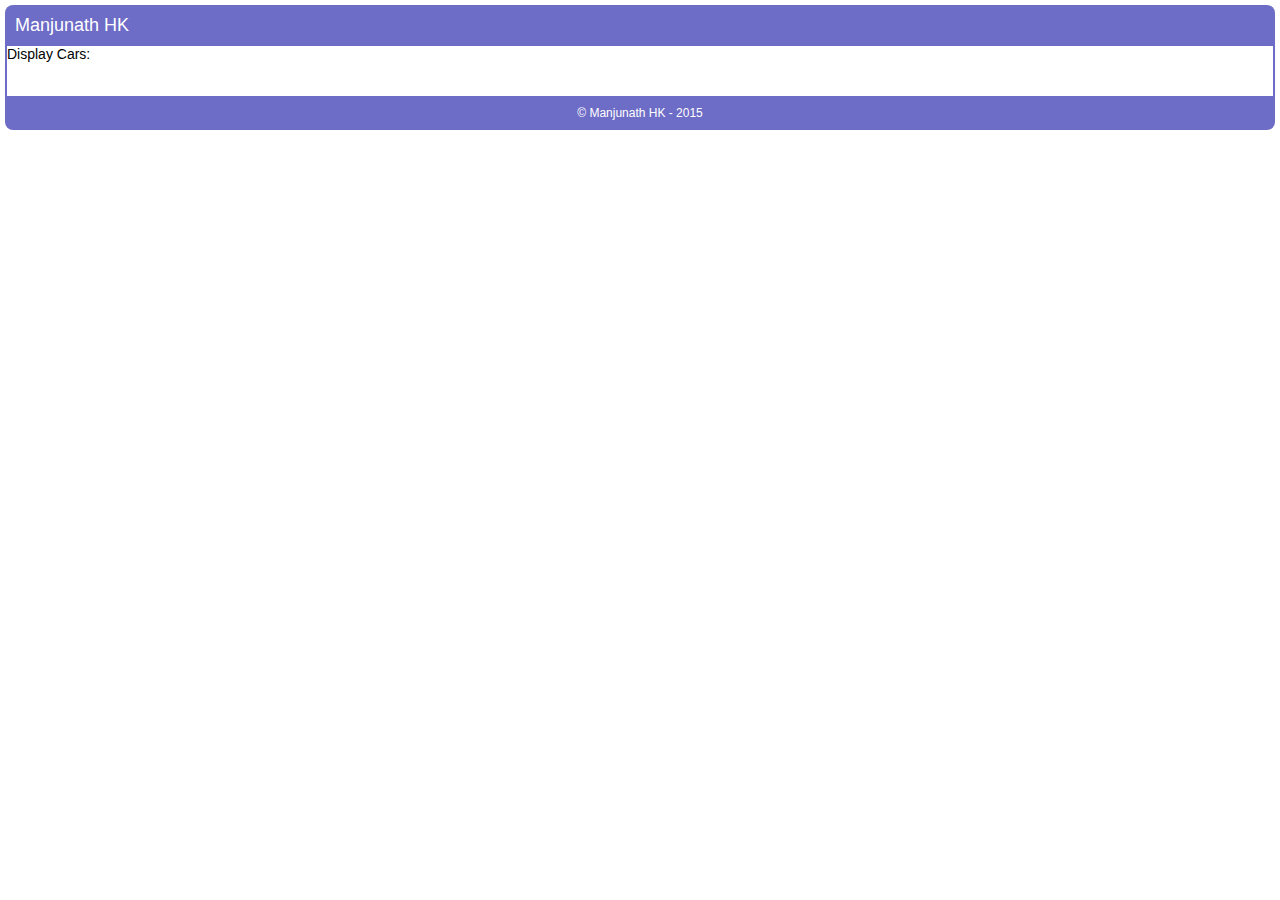
<file: CarSales/CarSales.WebUI/index.html>
﻿<!DOCTYPE html>
<html>
<head>
    <title>Home Page</title>
    <meta charset="utf-8"/>
    <link href="css/MyStyles.min.css" rel="stylesheet" />
</head>
<body>
<header id="pageHeader">
    Manjunath HK
</header>
<div id="viewport">
    Display Cars:
    <div id="carContainer">
        <table>
            <tr>
                <th>Manufacturer</th>
                <th>Name</th>
                <th>Fuel Type</th>
            </tr>
            <tbody id="carContainerTableBody">
                
            </tbody>
        </table>    
    </div>
    <script id="carTemplate" type="text/x-jQuery-tmpl">
        <tr>
            <td>${Manufacturer}</td>
            <td>${Name}</td>
            <td>${FuelType}</td>
        </tr>
    </script>

</div>
<footer>
    &copy; Manjunath HK - 2015
</footer>
<script src="https://code.jquery.com/jquery-2.1.4.min.js" type="text/javascript"></script>
    <script type="text/javascript" src="http://ajax.aspnetcdn.com/ajax/jquery.templates/beta1/jquery.tmpl.js"></script>

<script>
    $(document).ready(function () {
        $("#carContainer").hide();
        $.ajax({
            url: "http://localhost:2801/api/car123",
            success: function(result) {
                $("#carTemplate").tmpl(result).appendTo("#carContainerTableBody");
                $("#carContainer").show();
            },
            error: function(exception) {
                $("#carContainer").html(exception.responseJSON.Message);
                $("#carContainer").show();
            }
        });
    });
</script>
</body>


</html>
</file>
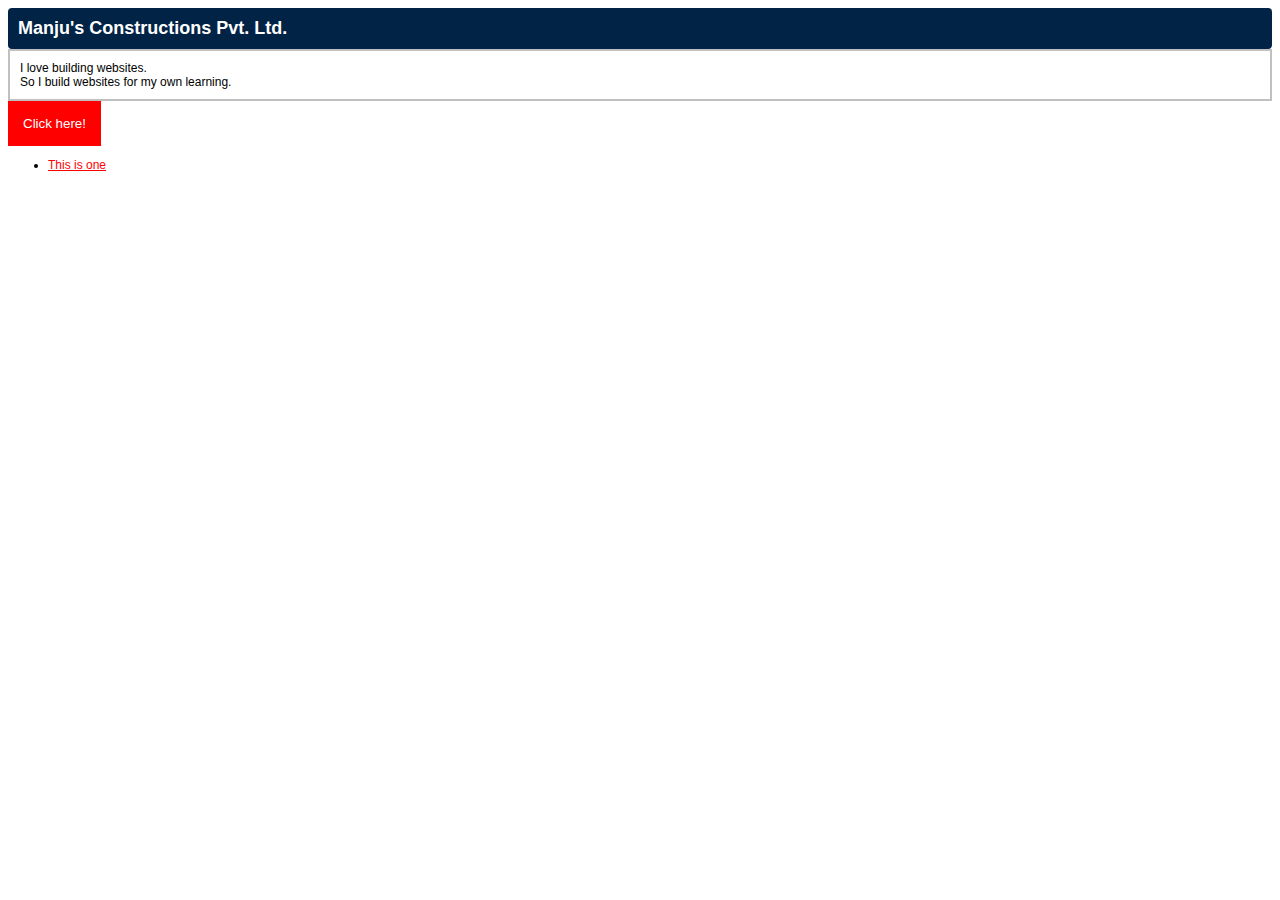
<file: Learning/Learning.Less/index.html>
﻿<!DOCTYPE html>
<html xmlns="http://www.w3.org/1999/xhtml">
<head>
    <title>Home page</title>
    <link href="css/appstyles.css" rel="stylesheet" />
</head>
<body>
    <div class="siteHeader">
        Manju's Constructions Pvt. Ltd.
    </div>

    <div class="siteContent">
        I love building websites.<br />
        So I build websites for my own learning.
    </div>

    <input type="submit" value="Click here!" />

    <ul>
        <li><a href="#">This is one</a></li>
    </ul>

</body>
</html>
</file>
<file: Learning/Learning.Less/css/appstyles.css>
﻿input[type=submit] {
  background-color: red;
  border: 0;
  color: white;
  padding: 15px;
}
input[type=submit]:hover {
  background-color: blue;
}
a {
  color: red;
}
a:hover {
  color: blue;
}
.appFont {
  font-family: Verdana, Tahoma, 'Trebuchet MS', Calibri, sans-serif;
  font-size: 12px;
  color: #000000;
}
h1 {
  font-family: Verdana, Tahoma, 'Trebuchet MS', Calibri, sans-serif;
  font-size: 12px;
  color: #000000;
  font-weight: bold;
  font-size: 14px;
}
body {
  font-family: Verdana, Tahoma, 'Trebuchet MS', Calibri, sans-serif;
  font-size: 12px;
  color: #000000;
  background-color: #ffffff;
}
@media screen and (max-width: 768px) {
  body {
    background-color: #456306;
  }
}
.site {
  padding: 10px;
}
.siteHeader {
  padding: 10px;
  border-radius: 4px;
  background-color: #012345;
  font-size: 18px;
  color: white;
  font-weight: bold;
}
.siteContent {
  padding: 10px;
  border: 2px solid silver;
}
.siteFooter {
  font-size: 9px;
}
/*# sourceMappingURL=appstyles.css.map */
</file>
<file: CarSales/CarSales.WebUI/css/MyStyles.min.css>
﻿body{font-family:Calibri,Verdana,Tahoma,Calibri,Arial,Sans-Serif;font-size:14px;margin:5px}header{font-size:18px;background-color:#6d6cc6;color:#fff;border-radius:8px 8px 0 0;padding:10px}#viewport{min-height:50px;border-left:2px solid #6d6cc6;border-right:2px solid #6d6cc6}footer{font-size:12px;vertical-align:middle;text-align:center;background-color:#6d6cc6;color:#fff;border-radius:0 0 8px 8px;padding:10px}p{color:#f00}
</file>
